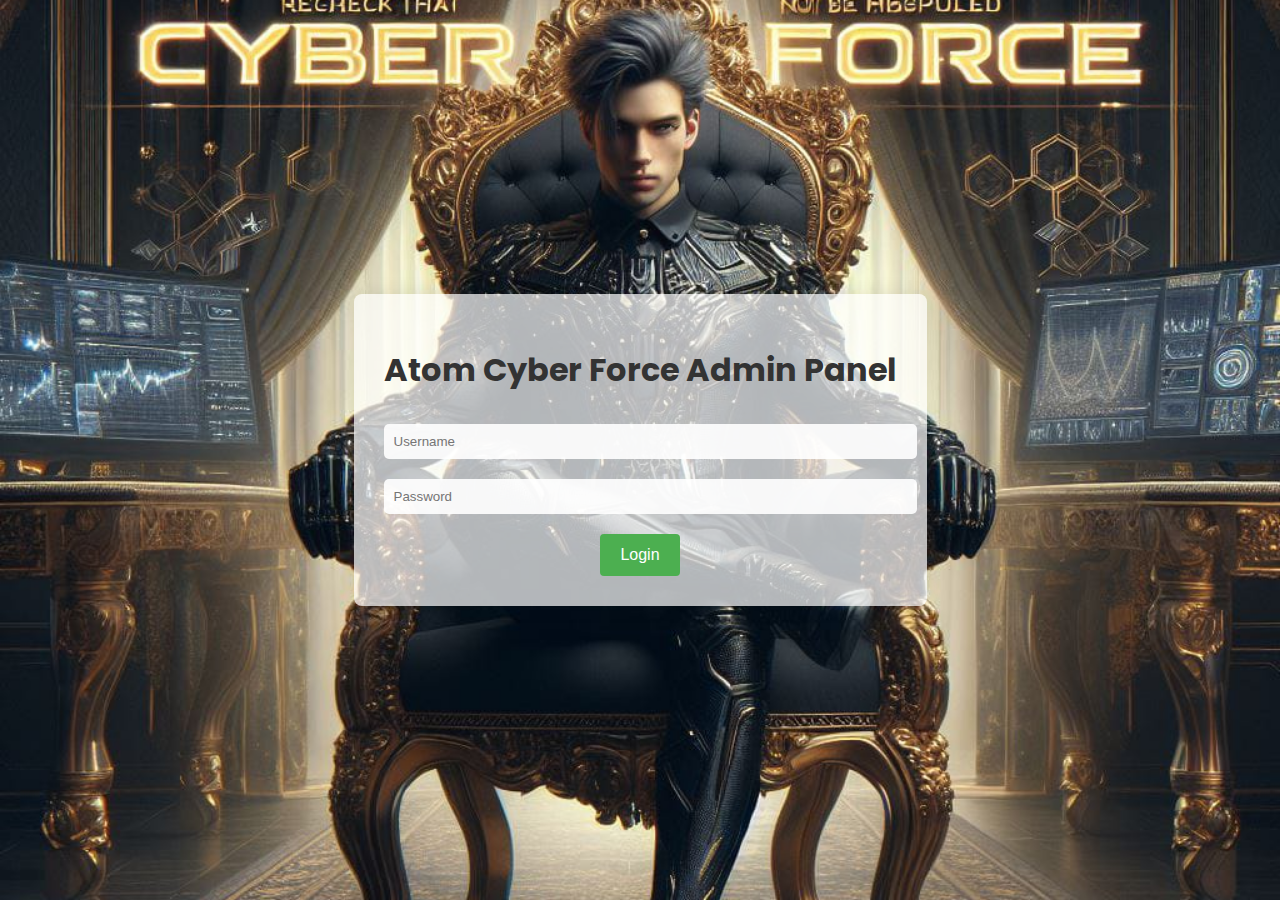
<file: index.html>
<!DOCTYPE html>
<html lang="en">
<head>
  <meta charset="UTF-8">
  <meta name="viewport" content="width=device-width, initial-scale=1.0">
  <title>Atom Cyber Force Admin Panel</title>
  <link href="https://fonts.googleapis.com/css2?family=Poppins:wght@400;700&display=swap" rel="stylesheet">
  <style>
    body {
      margin: 0;
      padding: 0;
      font-family: 'Poppins', sans-serif;
      background-image: url('bgc.jpg');
      background-size: cover;
      background-position: center;
      height: 100vh;
      display: flex;
      justify-content: center;
      align-items: center;
    }

    .login-container {
      background-color: rgba(255, 255, 255, 0.7); /* Reduced opacity for better visibility of background image */
      border-radius: 8px;
      padding: 30px;
      box-shadow: 0 0 20px rgba(0, 0, 0, 0.1);
      text-align: center;
    }

    h1 {
      margin-bottom: 30px;
      color: #333;
      animation: fadeInDown 1s ease; /* Adding animation to the title */
    }

    @keyframes fadeInDown {
      0% {
        opacity: 0;
        transform: translateY(-20px);
      }
      100% {
        opacity: 1;
        transform: translateY(0);
      }
    }

    input[type="text"],
    input[type="password"] {
      width: 100%;
      padding: 10px;
      margin-bottom: 20px;
      border: none;
      border-radius: 5px;
      background-color: rgba(255, 255, 255, 0.9); /* Adjusted background color */
    }

    input[type="submit"] {
      background-color: #4CAF50;
      color: white;
      padding: 12px 20px;
      border: none;
      border-radius: 4px;
      cursor: pointer;
      font-size: 16px;
    }

    input[type="submit"]:hover {
      background-color: #45a049;
    }
  </style>
</head>
<body>
  <div class="login-container">
    <h1>Atom Cyber Force Admin Panel</h1>
    <form id="login-form" action="tool.html" method="POST">
      <input type="text" id="username" name="username" placeholder="Username">
      <br>
      <input type="password" id="password" name="password" placeholder="Password">
      <br>
      <input type="submit" value="Login">
    </form>
  </div>

  <script>
    document.getElementById("login-form").addEventListener("submit", function(event){
      event.preventDefault();
      var username = document.getElementById("username").value;
      var password = document.getElementById("password").value;
      if ((username === "ebeebhai" && password === "12345") || (username === "cool shadow" && password === "12345")) {
        window.location.href = "admin.html";
      } else {
        alert("Incorrect username or password.");
      }
    });
  </script>
</body>
</html>
</file>
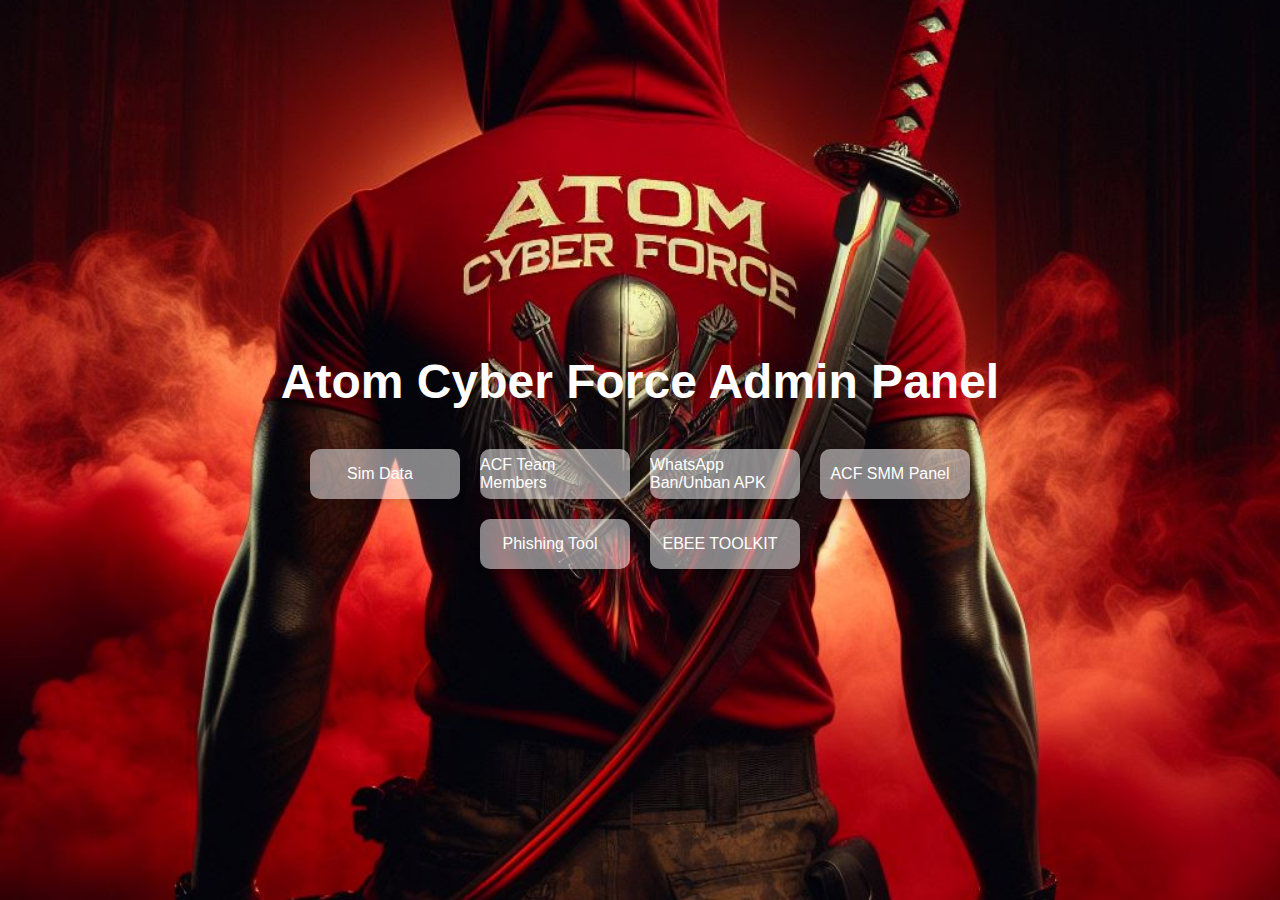
<file: admin.html>
<!DOCTYPE html>
<html lang="en">
<head>
  <meta charset="UTF-8">
  <meta name="viewport" content="width=device-width, initial-scale=1.0">
  <title>Atom Cyber Force Admin Panel</title>
  <link rel="stylesheet" href="styles.css">
</head>
<body>
  <div class="container">
    <h1 class="heading">Atom Cyber Force Admin Panel</h1>
    <div class="options">
      <div class="box" onclick="window.location.href='https://cleanuri.com/kd7vgE'">
        <span class="box-text">Sim Data</span>
      </div>
      <div class="box" onclick="window.location.href='https://cleanuri.com/7nXLz5'">
        <span class="box-text">ACF Team Members</span>
      </div>
      <div class="box" onclick="window.location.href='ban.html'">
        <span class="box-text">WhatsApp Ban/Unban APK</span>
      </div>
      <div class="box" onclick="window.location.href='SMM.html'">
        <span class="box-text">ACF SMM Panel</span>
      </div>
      <div class="box" onclick="window.location.href='https://cleanuri.com/1WDYGD'">
        <span class="box-text">Phishing Tool</span>
      </div>
      <div class="box" onclick="window.location.href='https://ebeetool.netlify.app/tool.html'">
        <span class="box-text">EBEE TOOLKIT</span>
      </div>
    </div>
  </div>
</body>
</html>
</file>
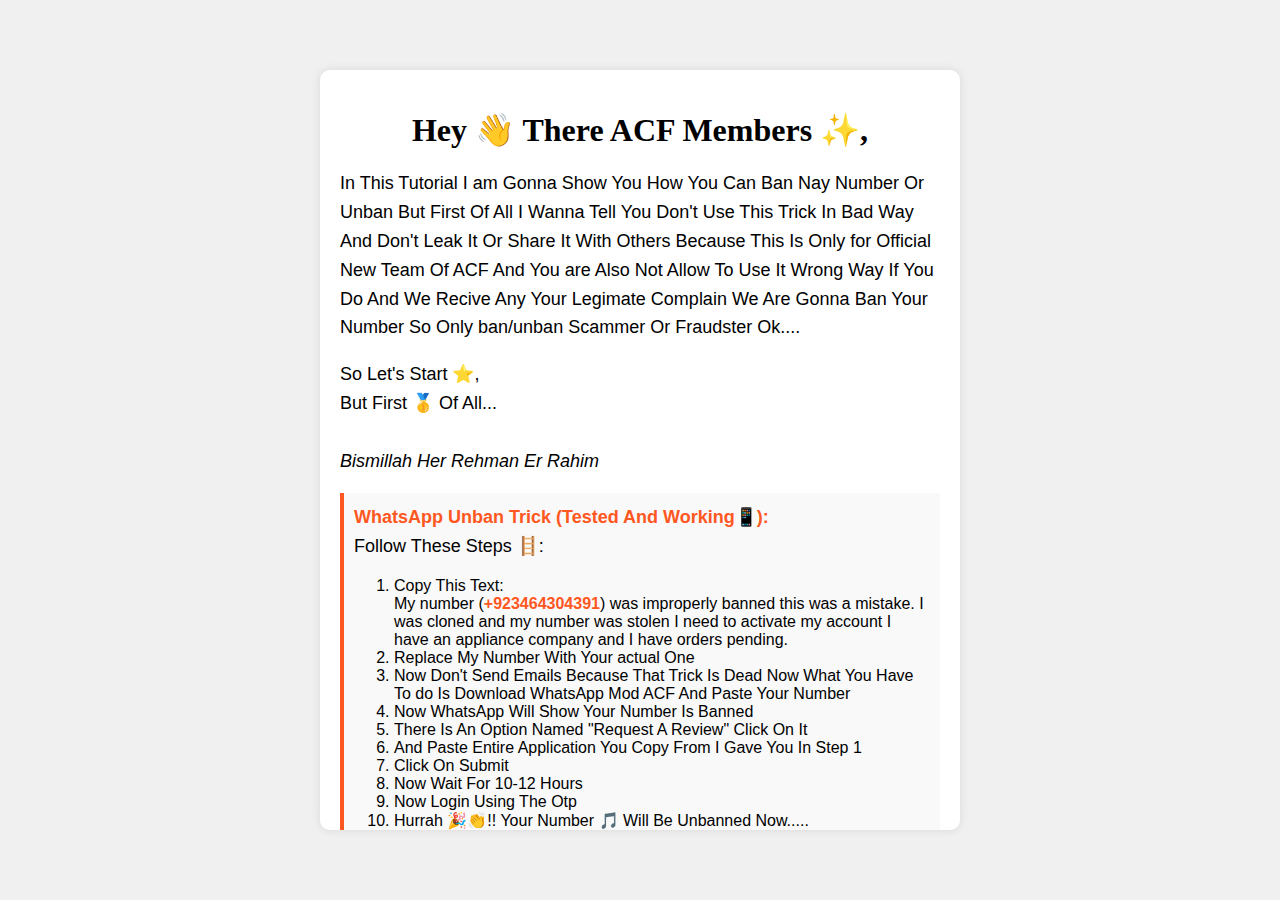
<file: ban.html>
<!DOCTYPE html>
<html lang="en">
<head>
<meta charset="UTF-8">
<meta name="viewport" content="width=device-width, initial-scale=1.0">
<title>ACF Members Tutorial</title>
<style>
  body {
    font-family: 'Segoe UI', Tahoma, Geneva, Verdana, sans-serif;
    background-color: #f0f0f0;
    margin: 0;
    padding: 0;
    display: flex;
    justify-content: center;
    align-items: center;
    height: 100vh;
    overflow: hidden;
  }
  .container {
    background-color: #fff;
    padding: 20px;
    border-radius: 10px;
    box-shadow: 0 0 10px rgba(0, 0, 0, 0.1);
    max-width: 600px;
    overflow-y: auto; /* Make it scrollable */
    max-height: 80vh; /* Limit maximum height */
  }
  h1, h2 {
    font-family: 'Pacifico', cursive;
    text-align: center;
    margin-bottom: 20px;
  }
  p {
    font-size: 18px;
    line-height: 1.6;
  }
  strong {
    font-weight: bold;
    color: #ff5722;
  }
  .step {
    margin-bottom: 20px;
    padding: 10px;
    background-color: #f9f9f9;
    border-left: 4px solid #ff5722;
  }
  .step p {
    margin: 0;
  }
  .animation-text {
    animation: slide-in 2s ease infinite;
  }
  @keyframes slide-in {
    0% {
      transform: translateY(-20px);
      opacity: 0;
    }
    100% {
      transform: translateY(0);
      opacity: 1;
    }
  }
</style>
</head>
<body>
<div class="container">
  <h1>Hey 👋 There ACF Members ✨,</h1>
  <p class="animation-text">
    In This Tutorial I am Gonna Show You How You Can Ban Nay Number Or Unban But First Of All I Wanna Tell You Don't Use This Trick In Bad Way And Don't Leak It Or Share It With Others Because This Is Only for Official New Team Of ACF And You are Also Not Allow To Use It Wrong Way If You Do And We Recive Any Your Legimate Complain We Are Gonna Ban Your Number So Only ban/unban Scammer Or Fraudster Ok....
  </p>
  <p>So Let's Start ⭐,<br>But First 🥇 Of All...<br><br><em>Bismillah Her Rehman Er Rahim</em></p>
  <div class="step">
    <p><strong>WhatsApp Unban Trick (Tested And Working📱):</strong></p>
    <p>Follow These Steps 🪜:</p>
    <ol>
      <li>Copy This Text:<br>
        My number (<strong>+923464304391</strong>) was improperly banned this was a mistake. I was cloned and my number was stolen I need to activate my account I have an appliance company and I have orders pending.</li>
      <li>Replace My Number With Your actual One</li>
      <li>Now Don't Send Emails Because That Trick Is Dead Now What You Have To do Is Download WhatsApp Mod ACF And Paste Your Number</li>
      <li>Now WhatsApp Will Show Your Number Is Banned</li>
      <li>There Is An Option Named "Request A Review" Click On It</li>
      <li>And Paste Entire Application You Copy From I Gave You In Step 1</li>
      <li>Click On Submit</li>
      <li>Now Wait For 10-12 Hours</li>
      <li>Now Login Using The Otp</li>
      <li>Hurrah 🎉👏!! Your Number 🎵 Will Be Unbanned Now.....</li>
    </ol>
  </div>
  <div class="step">
    <p><strong>WhatsApp Ban Trick (Tested And Working📱):</strong></p>
    <p>Follow These Steps 🪜:</p>
    <ol>
      <li>Copy This:<br>
        Olá,perdi todos os meus documentos e o meu chip foi roubado. Peço que desativem minha conta imediatamente,no chip há dados sobre mim por isso peço que desativem,meu número imediatamente (<strong>número</strong>)</li>
      <li>Replace (Numero) With Actual Targeted Number</li>
      <li>Now Create 5 New Gmail IDs</li>
      <li>Go To Every I'd And The Text I Gave You In Step 1</li>
      <li>Only Send One Email From One I'd Only Like 1 I'd One Email Only Send Email To This I'd <strong>support@support.whatsapp.com</strong></li>
      <li>Wait 12-14 Hour</li>
      <li>Check Number Again And Again And Request Otp Again and Again Continuously For 10 Min Do This Using ACF Modded WhatsApp</li>
      <li>AFTER 12-14 The Number Will Be Banned 🚫🔥</li>
    </ol>
  </div>
  <p><strong>Thanks For Your Time ⌚</strong></p>
  <p>Written By;<br>EBEE-BHAI, :)</p>
</div>
</body>
</html>
</file>
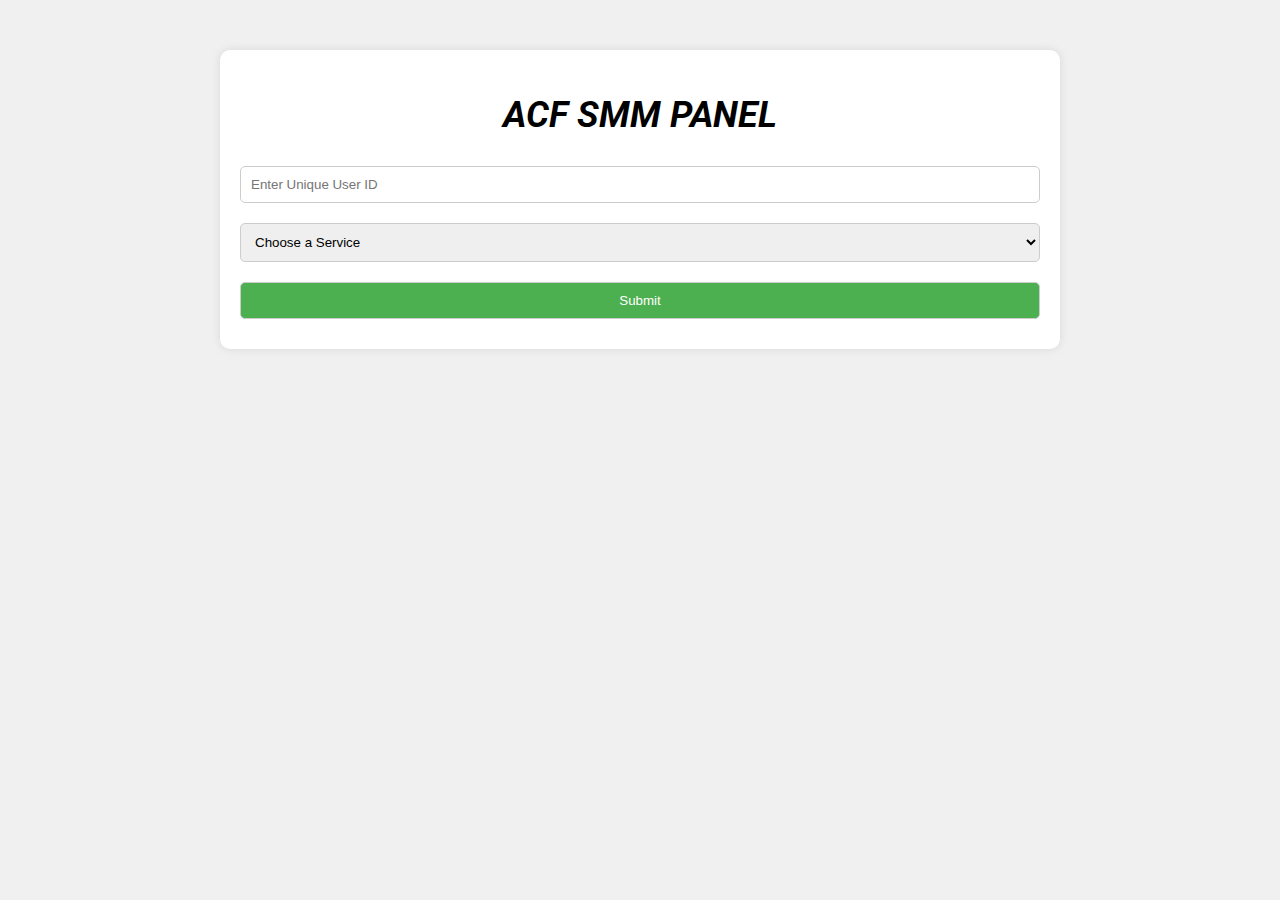
<file: smm.html>
<!DOCTYPE html>
<html lang="en">
<head>
  <meta charset="UTF-8">
  <meta name="viewport" content="width=device-width, initial-scale=1.0">
  <title>ACF SMM PANEL</title>
  <link href="https://fonts.googleapis.com/css2?family=Roboto:wght@400;700&display=swap" rel="stylesheet">
  <style>
    body {
      font-family: 'Roboto', sans-serif;
      margin: 0;
      padding: 0;
      background-color: #f0f0f0;
    }
    .container {
      max-width: 800px;
      margin: 50px auto;
      padding: 20px;
      background-color: #fff;
      border-radius: 10px;
      box-shadow: 0 0 10px rgba(0, 0, 0, 0.1);
      animation: fadeIn 1s ease;
    }
    @keyframes fadeIn {
      from {
        opacity: 0;
      }
      to {
        opacity: 1;
      }
    }
    h1 {
      text-align: center;
      font-size: 36px;
      margin-bottom: 20px;
      animation: fadeIn 1s ease; /* Change animation to fade in */
    }
    select, input[type="text"], input[type="submit"] {
      width: 100%;
      padding: 10px;
      margin: 10px 0;
      border: 1px solid #ccc;
      border-radius: 5px;
      box-sizing: border-box;
    }
    input[type="submit"] {
      background-color: #4CAF50;
      color: white;
      cursor: pointer;
    }
    .service-box {
      display: none;
    }
</style>
</head>
<body>
  <div class="container">
    <h1><i>ACF SMM PANEL</i></h1>
    <form action="https://formspree.io/f/mbjnoyjq" method="POST">
      <input type="text" name="userId" placeholder="Enter Unique User ID" required>
      <select name="serviceSelect" onchange="showServiceOptions()">
        <option value="" selected disabled>Choose a Service</option>
        <optgroup label="ACF Services">
          <option value="ACf 2.0 Paid Group">ACF 2.0 Paid Group</option>
          <option value="Whatsapp Marketing Tool">Whatsapp Marketing Tool</option>
          <option value="Whatsapp Ban/Unban">Whatsapp Ban/Unban</option>
          <option value="5000+ AI HINDI REELZ">5000+ AI Hindi Reels</option>
          <option value="EBEE-TOOLKIT LIFETIME LOGIN">EBEE-TOOLKIT LIFETIME LOGIN</option>
        <optgroup label="YouTube">
          <option value="YouTube Views">YouTube Views</option>
          <option value="YouTube Likes">YouTube Likes</option>
          <option value="YouTube Subscribers">YouTube Subscribers</option>
          <option value="YouTube Comments">YouTube Comments</option>
          <option value="YouTube Shares">YouTube Shares</option>
          <option value="YouTube Live Stream Views">YouTube Live Stream Views</option>
          <option value="YouTube Monetization">YouTube Monetization</option>
        </optgroup>
        <optgroup label="Facebook">
          <option value="Facebook Page Likes">Facebook Page Likes</option>
          <option value="Facebook Post Likes">Facebook Post Likes</option>
          <option value="Facebook Followers">Facebook Followers</option>
          <option value="Facebook Shares">Facebook Shares</option>
          <option value="Facebook Comments">Facebook Comments</option>
          <option value="Facebook Video Views">Facebook Video Views</option>
          <option value="Facebook Event Attendees">Facebook Event Attendees</option>
        </optgroup>
        <optgroup label="Instagram">
          <option value="Instagram Followers">Instagram Followers</option>
          <option value="Instagram Likes">Instagram Likes</option>
          <option value="Instagram Views">Instagram Views</option>
          <option value="Instagram Comments">Instagram Comments</option>
          <option value="Instagram Saves">Instagram Saves</option>
          <option value="Instagram Story Views">Instagram Story Views</option>
          <option value="Instagram Reels Views">Instagram Reels Views</option>
          <option value="Instagram IGTV Views">Instagram IGTV Views</option>
          <option value="Instagram Verify Badge Service">Instagram Verify Badge Service</option>
        </optgroup>
        <optgroup label="Twitter">
          <option value="Twitter Followers">Twitter Followers</option>
          <option value="Twitter Likes (Favorites)">Twitter Likes (Favorites)</option>
          <option value="Twitter Retweets">Twitter Retweets</option>
          <option value="Twitter Comments">Twitter Comments</option>
          <option value="Twitter Poll Votes">Twitter Poll Votes</option>
          <option value="Twitter Impressions">Twitter Impressions</option>
          <option value="Twitter Verification Services">Twitter Verification Services</option>
        </optgroup>
        <optgroup label="TikTok">
          <option value="TikTok Followers">TikTok Followers</option>
          <option value="TikTok Likes">TikTok Likes</option>
          <option value="TikTok Views">TikTok Views</option>
          <option value="TikTok Comments">TikTok Comments</option>
          <option value="TikTok Shares">TikTok Shares</option>
          <option value="TikTok Ads">TikTok Ads</option>
        </optgroup>
      </select>
      <div class="service-box" id="serviceOptions">
        <!-- Service options will be shown here based on selection -->
      </div>
      <input type="submit" value="Submit">
    </form>
  </div>

  <script>
    function showServiceOptions() {
      var selectBox = document.getElementsByName("serviceSelect")[0];
      var selectedValue = selectBox.options[selectBox.selectedIndex].value;
      var serviceBox = document.getElementById("serviceOptions");

      // Clear previous options
      serviceBox.innerHTML = "";

      // Show options based on selection
      switch (selectedValue) {
        case "YouTube Views":
          serviceBox.innerHTML = "Options for YouTube Views";
          break;
        case "YouTube Likes":
          serviceBox.innerHTML = "Options for YouTube Likes";
          break;
        // Add cases for other services here
        default:
          serviceBox.innerHTML = "";
          break;
      }

      // Show the service box
      serviceBox.style.display = "block";
    }
  </script>
</body>
</html>
</file>
<file: styles.css>
/* styles.css */

body {
  background-image: url('bgc2.jpeg');
  background-size: cover;
  background-position: center;
  font-family: 'Roboto', sans-serif;
  color: white;
  margin: 0;
  padding: 0;
}

.container {
  display: flex;
  flex-direction: column;
  justify-content: center;
  align-items: center;
  height: 100vh;
}

.heading {
  text-align: center;
  font-size: 3rem;
  margin-bottom: 30px;
  animation: glitter 0.2s infinite;
}

.options {
  display: flex;
  flex-wrap: wrap;
  justify-content: center;
  max-width: 800px;
}

.box {
  width: 150px;
  height: 50px;
  background-color: rgba(255, 255, 255, 0.5);
  border-radius: 10px;
  margin: 10px;
  display: flex;
  justify-content: center;
  align-items: center;
  cursor: pointer;
  transition: transform 0.3s, background-color 0.3s;
  animation: slideIn 0.5s ease-in-out forwards;
  box-shadow: 0 4px 6px rgba(0, 0, 0, 0.1);
}

.box:hover {
  transform: scale(1.1);
  background-color: rgba(255, 255, 255, 0.7);
}

.box-text {
  padding-right: 10px;
}

@keyframes fadeInDown {
  from {
    opacity: 0;
    transform: translateY(-20px);
  }
  to {
    opacity: 1;
    transform: translateY(0);
  }
}

@keyframes slideIn {
  from {
    opacity: 0;
    transform: translateX(-20px);
  }
  to {
    opacity: 1;
    transform: translateX(0);
  }
}

@keyframes glitter {
  0% { color: #ff0000; }
  10% { color: #ff8000; }
  20% { color: #ffff00; }
  30% { color: #80ff00; }
  40% { color: #00ff00; }
  50% { color: #00ff80; }
  60% { color: #00ffff; }
  70% { color: #0080ff; }
  80% { color: #0000ff; }
  90% { color: #8000ff; }
  100% { color: #ff00ff; }
}
</file>
